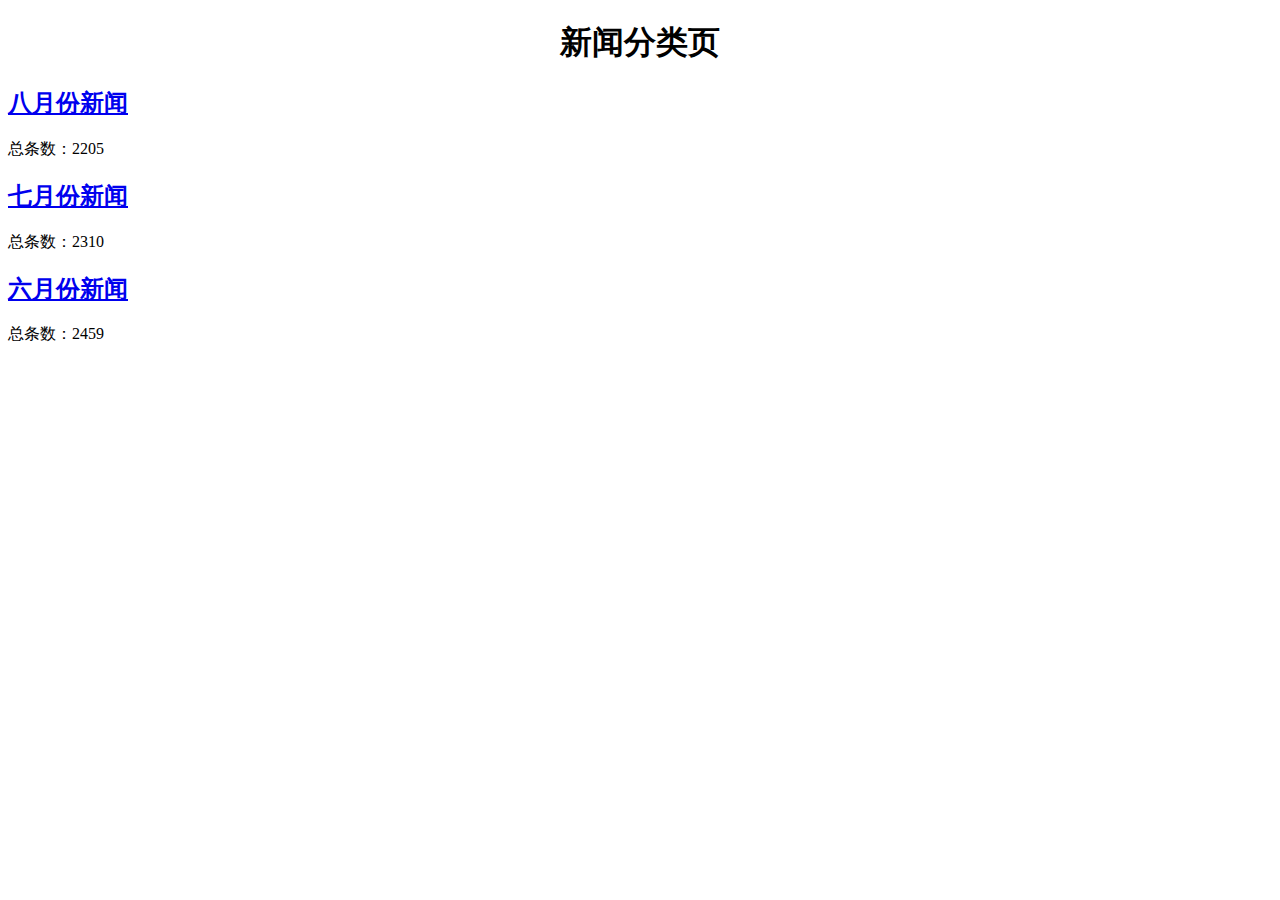
<file: categories/templates/categories/categories.html>
<!DOCTYPE html>
<html lang="en">

<head>
	<meta charset="UTF-8">
	<title>新闻分类页</title>
</head>

<body>
	<h1 style="text-align: center;">新闻分类页</h1>
	<h2><a href="/categories/8">八月份新闻</a></h2>
	<p>总条数：2205</p>
	<h2><a href="/categories/7">七月份新闻</a></h2>
	<p>总条数：2310</p>
	<h2><a href="/categories/6">六月份新闻</a></h2>
	<p>总条数：2459</p>
</body>

</html>
</file>
